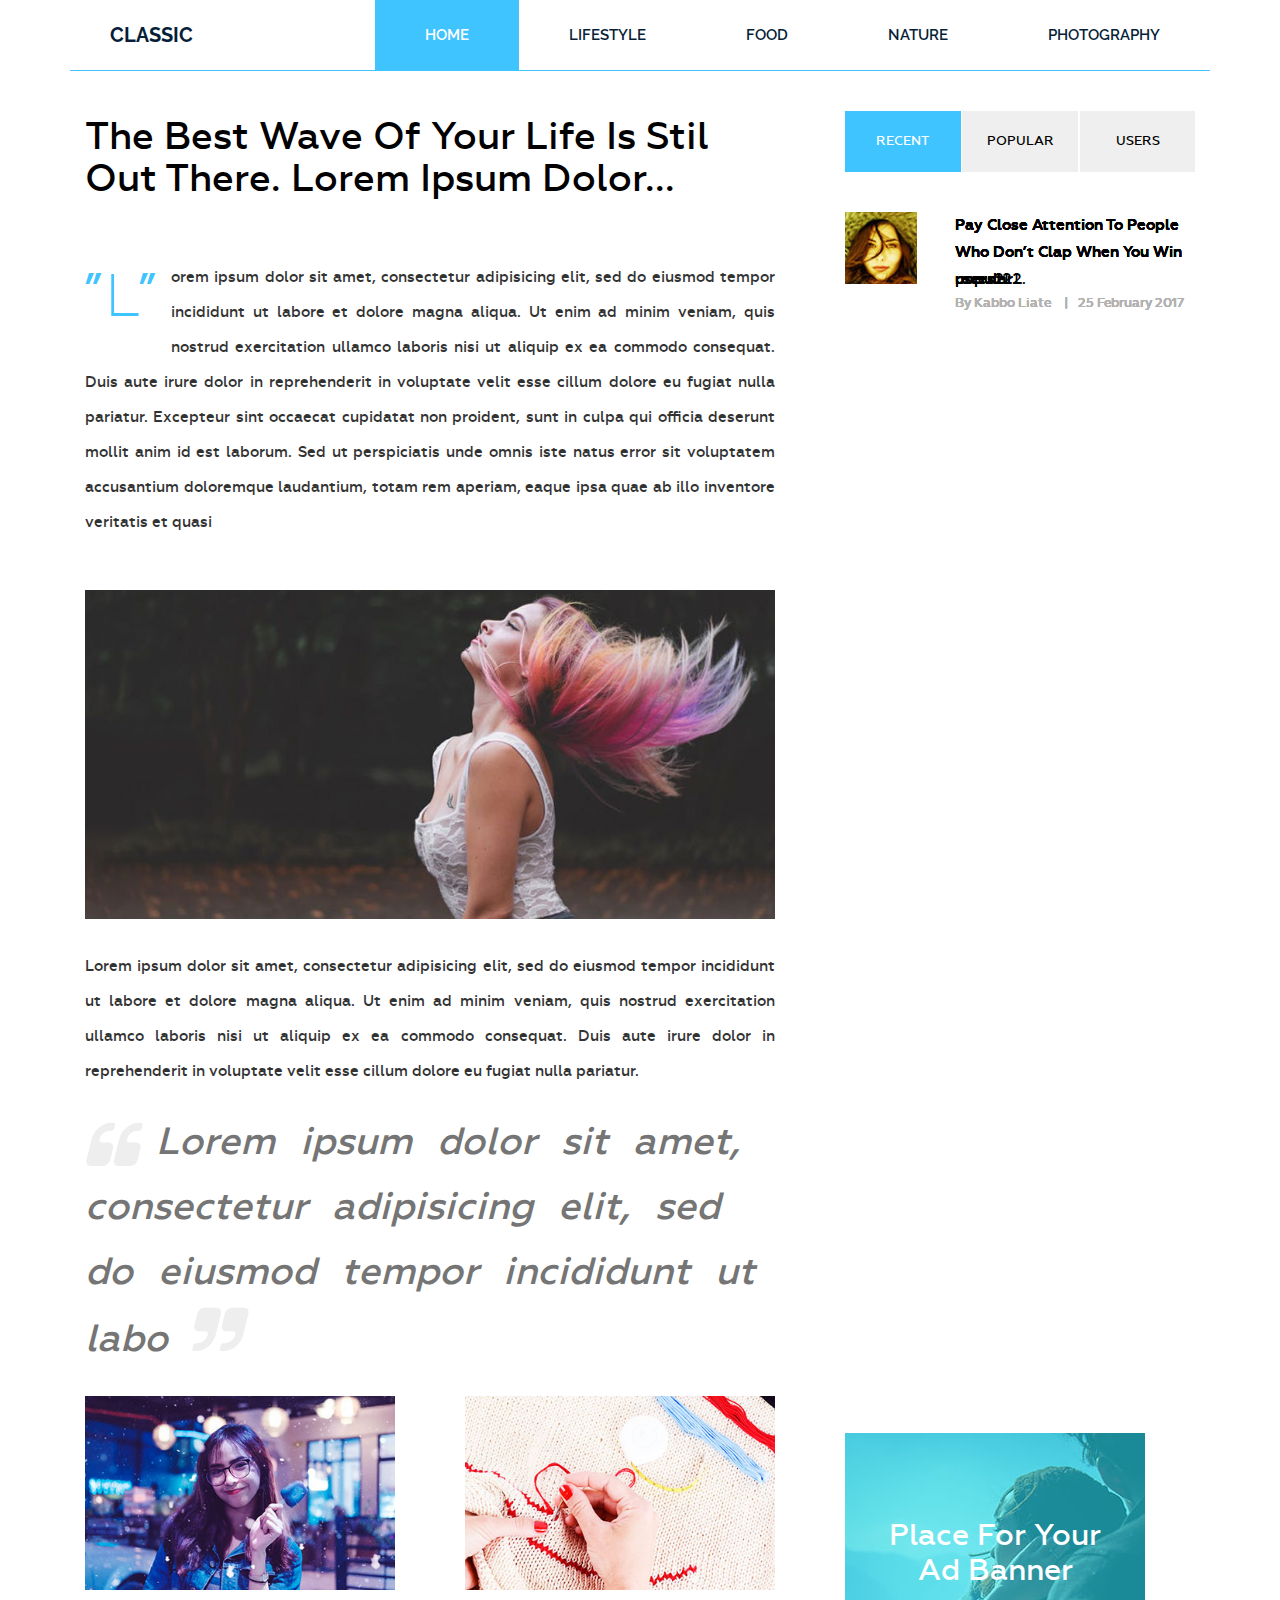
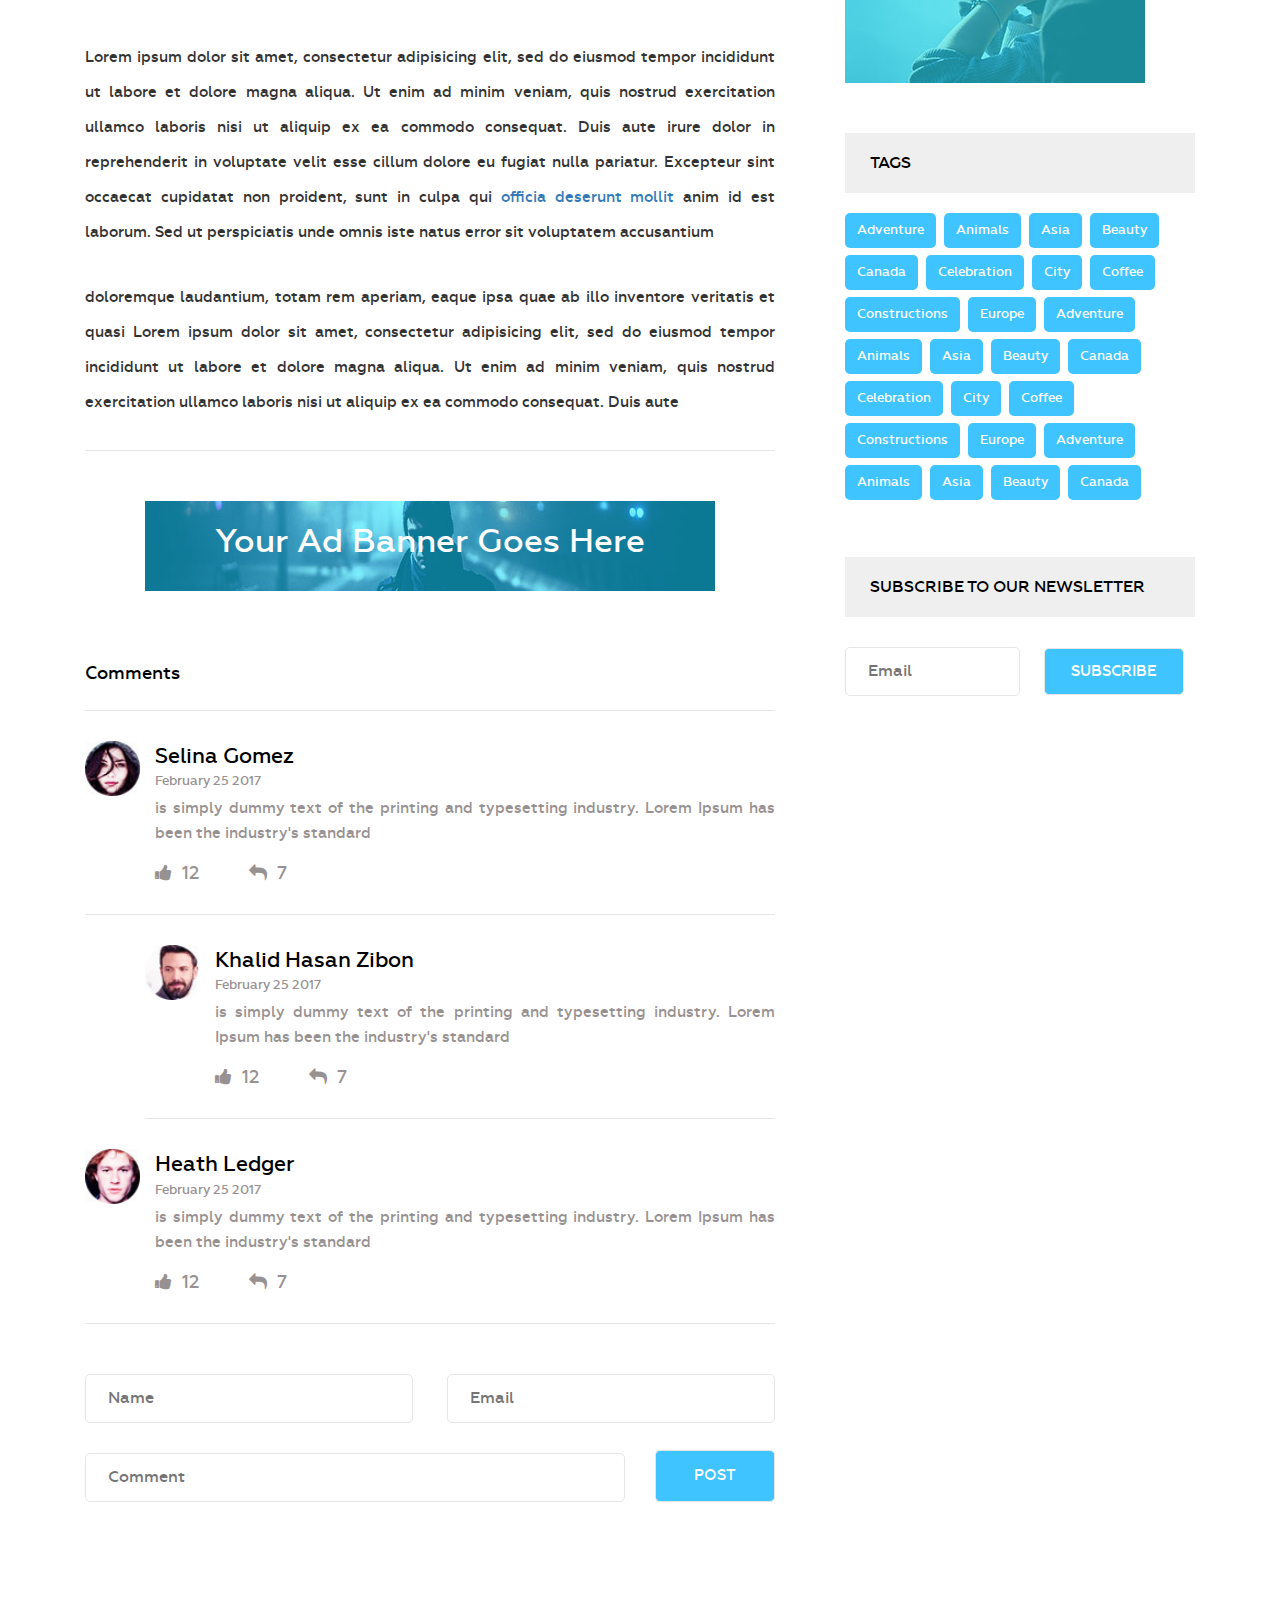
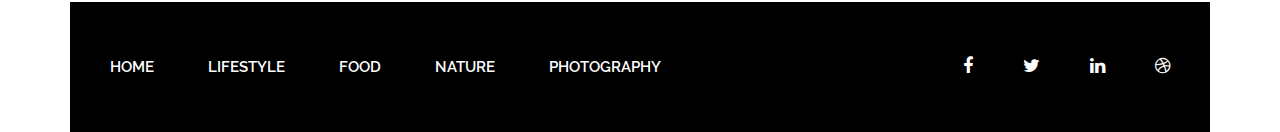
<file: static/single.html>
<!DOCTYPE html>
<html lang="en">

<head>
    <meta charset="UTF-8">
    <meta name="viewport" content="width=device-width, initial-scale=1">
    <title>Single page</title>
    <link href="https://fonts.googleapis.com/icon?family=Material+Icons" rel="stylesheet">
    <link href="https://fonts.googleapis.com/css?family=Raleway:300,400,500,600,700,800,900" rel="stylesheet">
    <link href="https://fonts.googleapis.com/css?family=Roboto:400,500,700,900" rel="stylesheet">
    <link rel="stylesheet" href="css/bootstrap.css">
    <link rel="stylesheet" href="css/font-awesome.min.css">
    <link rel="stylesheet" href="css/owl.carousel.min.css">
    <link rel="stylesheet" href="css/owl.theme.default.min.css">
    <link rel="stylesheet" href="style.css">
    <link rel="stylesheet" href="responsive.css">
</head>

<body>
    <div class="wrapper">
        <header class="header">
            <div class="container">
                <div class="row">
                    <div class="col-md-2">
                        <div class="logo">
                            <h2><a href="#">Classic</a></h2>
                        </div>
                    </div>
                    <div class="col-md-10">
                        <div class="menu">
                            <ul>
                                <li class="active"><a href="#">Home</a></li>
                                <li><a href="#">lifestyle</a></li>
                                <li><a href="#">Food</a></li>
                                <li><a href="#">Nature</a></li>
                                <li><a href="#">photography</a></li>
                            </ul>
                        </div>
                    </div>
                </div>
            </div>
        </header>

        <section class="single-blog-area">
            <div class="container">
                <div class="row">
                   <div class="col-md-12">
                    <div class="border-top">
                        <div class="col-md-8">
                        <div class="blog-area">
                            <div class="blog-area-part">
                                <h2>The Best Wave Of Your Life Is Stil Out There. Lorem Ipsum Dolor...</h2>
                                <div class="for-style">
                                    <p><span class="drop_caps">L</span>orem ipsum dolor sit amet, consectetur adipisicing elit, sed do eiusmod tempor incididunt ut labore et dolore magna aliqua. Ut enim ad minim veniam, quis nostrud exercitation ullamco laboris nisi ut aliquip ex ea commodo consequat. Duis aute irure dolor in reprehenderit in voluptate velit esse cillum dolore eu fugiat nulla pariatur. Excepteur sint occaecat cupidatat non proident, sunt in culpa qui officia deserunt mollit anim id est laborum. Sed ut perspiciatis unde omnis iste natus error sit voluptatem accusantium doloremque laudantium, totam rem aperiam, eaque ipsa quae ab illo inventore veritatis et quasi </p>
                                </div>
                                <img src="img/single-bg.jpg" alt="">
                                <p>Lorem ipsum dolor sit amet, consectetur adipisicing elit, sed do eiusmod tempor incididunt ut labore et dolore magna aliqua. Ut enim ad minim veniam, quis nostrud exercitation ullamco laboris nisi ut aliquip ex ea commodo consequat. Duis aute irure dolor in reprehenderit in voluptate velit esse cillum dolore eu fugiat nulla pariatur.</p>
                                <h3><i class="fa fa-quote-left" aria-hidden="true"></i>Lorem ipsum dolor sit amet, consectetur adipisicing elit, sed do eiusmod tempor incididunt ut labo<i class="fa fa-quote-right" aria-hidden="true"></i></h3>
                                <div class="row">
                                    <div class="col-md-6">
                                        <div class="image-one">
                                            <img src="img/blog-image1.jpg" alt="">
                                        </div>
                                    </div>
                                    <div class="col-md-6">
                                        <div class="image-two">
                                            <img src="img/blog-image2.jpg" alt="">
                                        </div>
                                    </div>
                                </div>
                                <p>Lorem ipsum dolor sit amet, consectetur adipisicing elit, sed do eiusmod tempor incididunt ut labore et dolore magna aliqua. Ut enim ad minim veniam, quis nostrud exercitation ullamco laboris nisi ut aliquip ex ea commodo consequat. Duis aute irure dolor in reprehenderit in voluptate velit esse cillum dolore eu fugiat nulla pariatur. Excepteur sint occaecat cupidatat non proident, sunt in culpa qui <a href="#">officia deserunt mollit</a> anim id est laborum. Sed ut perspiciatis unde omnis iste natus error sit voluptatem accusantium </p>
                                <p>doloremque laudantium, totam rem aperiam, eaque ipsa quae ab illo inventore veritatis et quasi Lorem ipsum dolor sit amet, consectetur adipisicing elit, sed do eiusmod tempor incididunt ut labore et dolore magna aliqua. Ut enim ad minim veniam, quis nostrud exercitation ullamco laboris nisi ut aliquip ex ea commodo consequat. Duis aute</p>
                            </div>
                            <div class="ads-area">
                                <img src="img/ads.jpg" alt="">
                                <p>Your Ad Banner Goes Here</p>
                            </div>
                            <div class="commententries">
                                <h3>Comments</h3>

                                <ul class="commentlist">
                                    <li>
                                        <article class="comment">
                                            <header class="comment-author">
                                                <img src="img/author-1.jpg" alt="">
                                            </header>
                                            <section class="comment-details">
                                                <div class="author-name">
                                                    <h5><a href="#">Selina Gomez</a></h5>
                                                    <p>February 25 2017</p>
                                                </div>
                                                <div class="comment-body">
                                                    <p>is simply dummy text of the printing and typesetting industry. Lorem Ipsum has been the industry's standard </p>
                                                </div>
                                                <div class="reply">
                                                    <p><span><a href="#"><i class="fa fa-thumbs-up" aria-hidden="true"></i></a>12</span><span><a href="#"><i class="fa fa-reply" aria-hidden="true"></i></a>7</span></p>
                                                </div>
                                            </section>
                                        </article>

                                        <ul class="children">
                                            <li>
                                                <article class="comment">
                                                    <header class="comment-author">
                                                        <img src="img/author-2.jpg" alt="">
                                                    </header>
                                                    <section class="comment-details">
                                                        <div class="author-name">
                                                            <h5><a href="#">Khalid Hasan Zibon</a></h5>
                                                            <p>February 25 2017</p>
                                                        </div>
                                                        <div class="comment-body">
                                                            <p>is simply dummy text of the printing and typesetting industry. Lorem Ipsum has been the industry's standard </p>
                                                        </div>
                                                        <div class="reply">
                                                            <p><span><a href="#"><i class="fa fa-thumbs-up" aria-hidden="true"></i></a>12</span><span><a href="#"><i class="fa fa-reply" aria-hidden="true"></i></a>7</span></p>
                                                        </div>
                                                    </section>
                                                </article>
                                            </li>
                                        </ul>

                                    </li>
                                    <li>
                                        <article class="comment">
                                            <header class="comment-author">
                                                <img src="img/author-3.jpg" alt="">
                                            </header>
                                            <section class="comment-details">
                                                <div class="author-name">
                                                    <h5><a href="#">Heath Ledger</a></h5>
                                                    <p>February 25 2017</p>
                                                </div>
                                                <div class="comment-body">
                                                    <p>is simply dummy text of the printing and typesetting industry. Lorem Ipsum has been the industry's standard </p>
                                                </div>
                                                <div class="reply">
                                                    <p><span><a href="#"><i class="fa fa-thumbs-up" aria-hidden="true"></i></a>12</span><span><a href="#"><i class="fa fa-reply" aria-hidden="true"></i></a>7</span></p>
                                                </div>
                                            </section>
                                        </article>
                                    </li>
                                </ul>

                            </div>
                            <form action="#" method="get">
                                <div class="name">
                                    <input type="text" name="" id="" placeholder="Name" class="name">
                                </div>
                                <div class="email">
                                    <input type="email" name="" id="" placeholder="Email" class="email">
                                </div>
                                <div class="comment">
                                    <input type="text" name="" id="" placeholder="Comment" class="comment">
                                </div>
                                <div class="post">
                                    <input type="submit" value="Post">
                                </div>
                            </form>
                        </div>
                    </div>
                    <div class="col-md-4">
                        <div class="button-group filters-button-group">
                            <button data-filter=".recent" class="button is-checked">Recent</button>
                            <button data-filter=".popular" class="button">popular</button>
                            <button data-filter=".users" class="button">Users</button>
                        </div>

                        <div class="grid" style="position: relative; height: 1221.93px;">
                            <div class="portfolio-item recent" style="position: absolute; left: 0px; top: 0px;">
                                <img src="img/portfolio1.jpg" alt="">
                                <div class="portfolio-text">
                                    <h5><a href="#">Pay Close Attention To People Who Don’t Clap When You Win recent1.</a></h5>
                                    <p>By Kabbo Liate <span>|</span>25 February 2017</p>
                                </div>
                            </div>
                            <div class="portfolio-item recent" style="position: absolute; left: 0px; top: 0px;">
                                <img src="img/portfolio2.jpg" alt="">
                                <div class="portfolio-text">
                                    <h5><a href="#">Pay Close Attention To People Who Don’t Clap When You Win recent2.</a></h5>
                                    <p>By Kabbo Liate <span>|</span>25 February 2017</p>
                                </div>
                            </div>
                            <div class="portfolio-item popular" style="position: absolute; left: 0px; top: 0px;">
                                <img src="img/portfolio3.jpg" alt="">
                                <div class="portfolio-text">
                                    <h5><a href="#">Pay Close Attention To People Who Don’t Clap When You Win popular1.</a></h5>
                                    <p>By Kabbo Liate <span>|</span>25 February 2017</p>
                                </div>
                            </div>
                            <div class="portfolio-item popular" style="position: absolute; left: 0px; top: 0px;">
                                <img src="img/portfolio4.jpg" alt="">
                                <div class="portfolio-text">
                                    <h5><a href="#">Pay Close Attention To People Who Don’t Clap When You Win popular2.</a></h5>
                                    <p>By Kabbo Liate <span>|</span>25 February 2017</p>
                                </div>
                            </div>
                            <div class="portfolio-item users" style="position: absolute; left: 0px; top: 0px;">
                                <img src="img/portfolio5.jpg" alt="">
                                <div class="portfolio-text">
                                    <h5><a href="#">Pay Close Attention To People Who Don’t Clap When You Win users1.</a></h5>
                                    <p>By Kabbo Liate <span>|</span>25 February 2017</p>
                                </div>
                            </div>
                            <div class="portfolio-item users" style="position: absolute; left: 0px; top: 0px;">
                                <img src="img/portfolio1.jpg" alt="">
                                <div class="portfolio-text">
                                    <h5><a href="#">Pay Close Attention To People Who Don’t Clap When You Win users2.</a></h5>
                                    <p>By Kabbo Liate <span>|</span>25 February 2017</p>
                                </div>
                            </div>
                        </div>
                        <div class="sidebar-ads">
                            <img src="img/sidebar-ads.jpg" alt="">
                            <p>Place For Your <br> Ad Banner</p>
                        </div>
                        <div class="tags">
                            <h2 class="sidebar-title">Tags</h2>
                            <p><a href="#">Adventure</a></p>
                            <p><a href="#">Animals</a></p>
                            <p><a href="#">Asia</a></p>
                            <p><a href="#">Beauty</a></p>
                            <p><a href="#">Canada</a></p>
                            <p><a href="#">Celebration</a></p>
                            <p><a href="#">City</a></p>
                            <p><a href="#">Coffee</a></p>
                            <p><a href="#">Constructions</a></p>
                            <p><a href="#">Europe</a></p>
                            <p><a href="#">Adventure</a></p>
                            <p><a href="#">Animals</a></p>
                            <p><a href="#">Asia</a></p>
                            <p><a href="#">Beauty</a></p>
                            <p><a href="#">Canada</a></p>
                            <p><a href="#">Celebration</a></p>
                            <p><a href="#">City</a></p>
                            <p><a href="#">Coffee</a></p>
                            <p><a href="#">Constructions</a></p>
                            <p><a href="#">Europe</a></p>
                            <p><a href="#">Adventure</a></p>
                            <p><a href="#">Animals</a></p>
                            <p><a href="#">Asia</a></p>
                            <p><a href="#">Beauty</a></p>
                            <p><a href="#">Canada</a></p>
                        </div>
                        <div class="newsletter">
                            <h2 class="sidebar-title">Subscribe To oUR nEWSLETTER</h2>
                            <form action="#" method="post">
                                <input type="email" name="" id="" placeholder="Email">
                                <input type="submit" value="Subscribe">
                            </form>
                        </div>
                    </div>
                    </div>
                    </div>
                </div>
            </div>
        </section>

        <footer class="footer">
            <div class="container">
                <div class="row">
                    <div class="col-md-12">
                        <div class="footer-bg">
                            <div class="row">
                                <div class="col-md-9">
                                    <div class="footer-menu">
                                        <ul>
                                            <li class="active"><a href="#">Home</a></li>
                                            <li><a href="#">lifestyle</a></li>
                                            <li><a href="#">Food</a></li>
                                            <li><a href="#">Nature</a></li>
                                            <li><a href="#">photography</a></li>
                                        </ul>
                                    </div>
                                </div>
                                <div class="col-md-3">
                                    <div class="footer-icon">
                                        <p><a href="#"><i class="fa fa-facebook" aria-hidden="true"></i></a><a href="#"><i class="fa fa-twitter" aria-hidden="true"></i></a><a href="#"><i class="fa fa-linkedin" aria-hidden="true"></i></a><a href="#"><i class="fa fa-dribbble" aria-hidden="true"></i></a></p>
                                    </div>
                                </div>
                            </div> .
                        </div>
                    </div>
                </div>
            </div>
        </footer>
    </div>
    <script src="js/jquery-3.1.1.min.js"></script>
    <script src="js/bootstrap.min.js"></script>
    <script src="js/owl.carousel.min.js"></script>
    <script src="js/isotope.pkgd.js"></script>
    <script src="js/active.js"></script>
</body>

</html>
</file>
<file: static/style.css>
@font-face {
    font-family: Geometria;
    src: url(geometria_font/Geometria.ttf);
    font-weight: 300;
}

@font-face {
    font-family: Geometria;
    src: url(geometria_font/Geometria-Bold.ttf);
    font-weight: 700;
}

@font-face {
    font-family: Geometria;
    src: url(geometria_font/Geometria-ExtraBold.ttf);
    font-weight: 800;
}

@font-face {
    font-family: Geometria;
    src: url(geometria_font/geometria-light.ttf);
    font-weight: 400;
}

@font-face {
    font-family: Geometria;
    src: url(geometria_font/geometria-medium.ttf);
    font-weight: 500;
}

.wrapper header.header .logo {}

.wrapper header.header .logo h2 {
    margin: 0 0 0 40px;
    padding: 0;
}

.wrapper header.header .logo h2 a {
    color: #061e37;
    font-family: "Raleway", sans-serif;
    font-size: 20px;
    font-weight: 700;
    text-decoration: none;
    line-height: 70px;
    padding: 22px 0;
    text-transform: uppercase;
}

.wrapper header.header .menu {
    margin: 0
}

.wrapper header.header .menu ul {
    float: right;
    margin: 0;
    padding: 0;
    margin-right: 4px;
}

.wrapper header.header .menu ul li {
    display: inline-block;
    list-style: outside none none;
    margin: 0 -4px 0 0;
}

.wrapper header.header .menu ul li a {
    color: rgb(6, 30, 55);
    font-family: "Raleway", sans-serif;
    font-size: 15px;
    font-weight: 600;
    line-height: 70px;
    padding: 26px 50px;
    text-decoration: none;
    text-transform: uppercase;
}

.wrapper header.header .menu ul li.active a {
    background: #40c4ff;
    color: #fff;
}

.wrapper header.header .menu ul li a:hover {
    background: #40c4ff;
    color: #fff;
}

.wrapper section.bg-text-area .bg-text {
    background-image: url(img/bg-iamges.jpg);
    background-size: 100% 100%;
    padding: 205px 280px;
}

.wrapper section.bg-text-area .container {}

.wrapper section.bg-text-area .bg-text h3 {
    color: #fff;
    font-family: Geometria;
    font-size: 50px;
    font-weight: 700;
    text-align: center;
    text-transform: uppercase;
    margin: 0;
}

.wrapper section.bg-text-area .bg-text p {
    color: #fff;
    font-family: Geometria;
    font-size: 15px;
    font-weight: 500;
    line-height: 33px;
    margin: 32px 0 0;
    text-align: center;
}

section.blog-post-area {
    margin-top: 50px;
}

section.blog-post-area .big-image {
    float: left;
    width: 50%;
    padding-right: 35px;
}

section.blog-post-area .big-text {
    float: right;
    width: 50%;
    padding-right: 20px;
}

section.blog-post-area img {
    width: 100%;
}

section.blog-post-area .big-text h3 {
    margin: 10px 0 0;
}

section.blog-post-area .big-text h3 a {
    font-family: Geometria;
    font-weight: 700;
    font-size: 40px;
    color: #061e37;
    text-decoration: none;
}

section.blog-post-area .big-text p {
    color: #061e37;
    font-family: Geometria;
    font-size: 15px;
    font-weight: 400;
    line-height: 24px;
    padding-top: 18px;
    text-align: justify;
    text-decoration: none;
}

section.blog-post-area .big-text h4 {
    margin-top: 25px;
    padding-top: 30px;
    position: relative;
}

section.blog-post-area .big-text h4::before {
    background: #e6e6e6 none repeat scroll 0 0;
    content: "";
    height: 1px;
    position: absolute;
    top: 0;
    width: 100%;
}

section.blog-post-area .single-post {
    padding-right: 20px;
    margin: 100px 0px 0px;
}

section.blog-post-area h4 span {
    font-family: Geometria;
    font-weight: 400;
    font-size: 15px;
    color: #061e37;
    text-decoration: none;
}

section.blog-post-area .big-text h4 span.author {
    float: right
}

section.blog-post-area h4 span.author-name {
    font-weight: 500;
}

.blog-post-area .single-post h3 a {
    font-family: Geometria;
    font-size: 28px;
    font-weight: 700;
    text-decoration: none;
    color: #061e37;
}

.blog-post-area .single-post p {
    color: #061e37;
    font-family: Geometria;
    font-size: 15px;
    font-weight: 400;
    line-height: 27px;
    padding-top: 14px;
    position: relative;
    text-align: justify;
}

.blog-post-area .single-post h4 {
    margin-bottom: 12px;
    padding-top: 10px;
    position: relative;
}

.blog-post-area .single-post h4::before {
    background: #e6e6e6 none repeat scroll 0 0;
    content: "";
    height: 1px;
    position: absolute;
    top: 0;
    width: 100%;
}

.blog-post-area .single-post p::before {
    background: #e6e6e6 none repeat scroll 0 0;
    content: "";
    height: 1px;
    position: absolute;
    top: 0;
    width: 100%;
}

.blog-post-area .single-post h3 {
    margin: 25px 0 15px;
}

.blog-post-area .pegination {
    margin-top: 60px;
    margin-bottom: 60px;
}

.blog-post-area .pegination .nav-links {
    margin: 0;
    padding: 0;
    text-align: center;
}

.blog-post-area .pegination .nav-links .page-numbers {
    border: 1px solid #448aff;
    border-radius: 50%;
    color: #448aff;
    display: inline-block;
    font-family: "Roboto", sans-serif;
    font-size: 15px;
    font-weight: 400;
    height: 45px;
    line-height: 45px;
    list-style: outside none none;
    margin-right: 5px;
    text-align: center;
    width: 45px;
}

.blog-post-area .blog-post-area-style {
    margin: 0 20px 0 40px;
}

.blog-post-area .pegination .nav-links .page-numbers.current {
    background: #448aff;
    color: #fff;
}

.blog-post-area .pegination .nav-links .page-numbers:hover {
    background: #448aff;
    color: #fff;
}

.blog-post-area .pegination .nav-links a {
    text-decoration: none;
}

.wrapper footer.footer {
    height: 130px;
}

.wrapper footer .footer-bg {
    background: #000 none repeat scroll 0 0;
    height: 130px;
    overflow: hidden;
}

.wrapper footer.footer .footer-menu {
    margin: 0
}

.wrapper footer.footer .footer-menu ul {
    line-height: 130px;
    margin: 0;
    padding: 0;
}

.wrapper footer.footer .footer-menu ul li {
    display: inline;
    list-style: outside none none;
    margin: 0;
    padding: 30px 0px;
}

.wrapper footer.footer .footer-menu ul li a {
    color: #fff;
    font-family: "Raleway", sans-serif;
    font-size: 15px;
    font-weight: 600;
    line-height: 70px;
    margin-left: 40px;
    padding: 26px 10px 26px 0;
    text-decoration: none;
    text-transform: uppercase;
}

.wrapper footer.footer .footer-icon p {
    float: right;
    line-height: 130px;
}

.wrapper footer.footer .footer-icon p i {
    color: #fff;
    font-size: 18px;
    margin-right: 30px;
    padding: 10px;
}


/*css for single blog page*/

.single-blog-area {
    margin-bottom: 100px;
}

.single-blog-area .border-top {
    border-top: 1px solid #40c4ff;
}

.single-blog-area h2 {
    color: #010101;
    font-family: Geometria;
    font-size: 38px;
    font-weight: 500;
    margin-bottom: 60px;
    margin-top: 45px;
}

.single-blog-area p {
    font-family: Geometria;
    font-size: 15px;
    font-weight: 500;
    line-height: 35px;
    position: relative;
    text-align: justify;
}

.single-blog-area .blog-area-part p {
    margin-top: 30px;
}

.single-blog-area .for-style {
    margin-bottom: 50px;
}

.single-blog-area .for-style p span {
    color: #40c4ff;
    float: left;
    font-family: Geometria;
    font-size: 60px;
    font-weight: 400;
    margin: 18px 30px 20px 20px;
    position: relative;
}

.single-blog-area .for-style p span.drop_caps::before {
    color: #40c4ff;
    content: "”";
    font-size: 40px;
    left: -20px;
    position: absolute;
    top: -7px;
    font-weight: 500;
}

.single-blog-area .for-style p span::after {
    color: #40c4ff;
    content: "”";
    font-size: 40px;
    right: -15px;
    position: absolute;
    top: -7px;
    font-weight: 500;
}

.single-blog-area h3 {
    color: #757575;
    font-family: Geometria;
    font-size: 38px;
    font-style: italic;
    font-weight: 500;
    line-height: 65px;
    margin-bottom: 25px;
    word-spacing: 15px;
}

.single-blog-area h3 i.fa-quote-left {
    float: left;
    font-size: 55px;
    font-style: italic;
    margin-right: 20px;
    margin-top: 10px;
    color: #eeeeee;
}

.single-blog-area h3 i.fa-quote-right {
    display: inline-block;
    font-size: 55px;
    font-style: italic;
    margin-left: 20px;
    color: #eeeeee;
}

.single-blog-area .image-one {
    padding-right: 20px;
    width: 100%;
    margin-bottom: 20px;
}

.single-blog-area .image-two {
    width: 100%;
    padding-left: 20px;
    margin-bottom: 20px;
}

.single-blog-area img {
    width: 100%
}

.single-blog-area .blog-area {
    margin-right: 40px;
}

.single-blog-area .ads-area {
    border-top: 1px solid #e6e6e6;
    margin-top: 30px;
    padding: 50px 0;
    position: relative;
}

.single-blog-area .ads-area img {
    width: 100%;
    height: 90px;
    padding: 0 60px;
}

.single-blog-area .ads-area p {
    color: #fff;
    font-family: Geometria;
    font-size: 33px;
    font-weight: 500;
    line-height: 150px;
    position: absolute;
    text-align: center;
    top: 15px;
    width: 100%;
}


/*comment part start*/

.single-blog-area .commententries h3 {
    color: #000;
    font-family: Geometria;
    font-size: 18px;
    font-style: normal;
    font-weight: 500;
    margin: 0;
    padding-bottom: 5px;
    position: relative;
}

.single-blog-area .commententries h3::before {
    background: #e6e6e6 none repeat scroll 0 0;
    content: "";
    height: 1px;
    position: absolute;
    width: 100%;
    bottom: 0;
}

.single-blog-area .commententries ul {
    margin: 0;
    padding: 0;
}

.single-blog-area .commententries ul ul {
    margin-left: 60px;
}

.single-blog-area .commententries ul li article.comment {
    padding-bottom: 13px;
    padding-top: 30px;
    position: relative;
}

.single-blog-area .commententries ul li article.comment:before {
    background: #e6e6e6 none repeat scroll 0 0;
    content: "";
    height: 1px;
    position: absolute;
    width: 100%;
    bottom: 0;
}


}
.single-blog-area .commententries .author-name h5 a {
    font-family: Geometria;
    font-size: 21px;
    font-weight: 500;
    text-decoration: none;
    color: #000;
}
.single-blog-area .commententries .author-name h5 a {
    color: #000;
    font-family: Geometria;
    font-size: 21px;
    font-weight: 500;
    line-height: 10px;
    color: #000;
    text-decoration: none;
}
.single-blog-area .commententries .author-name p {
    color: #000;
    font-family: Geometria;
    font-size: 13px;
    font-weight: 500;
    line-height: 10px;
    color: #989191
}
.single-blog-area .commententries .comment-body p {
    font-family: Geometria;
    font-size: 15px;
    font-weight: 500;
    line-height: 25px;
    color: #989191
}
.single-blog-area .commententries .reply p span {
    color: #989191;
    font-family: Geometria;
    font-size: 18px;
    font-weight: 500;
    margin-right: 50px;
}
.single-blog-area .commententries .reply p span i {
    color: #989191;
    margin-right: 10px;
}
.single-blog-area .commententries ul {
    overflow: hidden;
}
.single-blog-area .commententries ul li {
    list-style: none
}
.commententries .comment-author {
    border-radius: 50%;
    float: left;
    height: 55px;
    width: 55px;
}
.commententries .comment-details {
    margin-left: 70px;
}
.single-blog-area form input {
    border: 1px solid #e6e6e6;
    margin: 0;
    padding: 12px 22px;
    border-radius: 5px;
    width: 100%
}
.single-blog-area form input[placeholder] {
    color: #000;
    font-family: Geometria;
    font-size: 16px;
    font-weight: 500;
}
.single-blog-area form .name {
    float: left;
    margin-bottom: 15px;
    width: 50%;
}
.single-blog-area form .email {
    width: 50%;
    float: right;
}
.single-blog-area form .name input {
    width: 95%;
}
.single-blog-area form .name .name {
    margin-right: 20px;
}
.single-blog-area form .email input {
    width: 95%;
}
.single-blog-area form .comment {
    margin-right: 150px;
}
.single-blog-area form .post {
    bottom: 0;
    position: absolute;
    right: 0;
}
.single-blog-area form .post input[type="submit"] {
    background: #40c4ff none repeat scroll 0 0;
    bottom: 0;
    color: #fff;
    font-family: Geometria;
    font-size: 15px;
    font-weight: 500;
    padding: 14px 38px;
    right: -150px;
    text-transform: uppercase;
    width: auto;
}
.single-blog-area form {
    margin: 50px 0 0;
    position: relative;
}

/*comment part end*/
.grid .portfolio-item {
    margin-bottom: 30px;
}
.grid .portfolio-item img {
    float: left;
    height: 72px;
    width: 72px;
}
.single-blog-area .grid .portfolio-item .portfolio-text {
    margin-left: 110px;
}
.single-blog-area .grid .portfolio-item .portfolio-text h5 {
    margin: 0
}
.single-blog-area .grid .portfolio-item .portfolio-text h5 a {
    color: #000;
    font-family: Geometria;
    font-size: 15px;
    font-weight: 500;
    line-height: 27px;
    text-decoration: none;
}
.single-blog-area .grid .portfolio-item .portfolio-text p {
    font-family: Geometria;
    font-size: 13px;
    font-weight: 500;
    line-height: 20px;
    color: #b2b2b2;
}
.single-blog-area .grid .portfolio-item .portfolio-text p span {
    margin: 0 10px;
}
.single-blog-area .button-group button {
    border: medium none;
    border-radius: 0;
    color: #000;
    display: inline-block;
    font-family: Geometria;
    font-size: 13px;
    font-weight: 500;
    margin-right: -2px;
    padding: 21px;
    text-transform: uppercase;
    width: 33%;
}
.single-blog-area .button-group {
    margin: 40px 0;
}
.single-blog-area .button-group button.is-checked {
    background: #40c4ff;
    color: #fff;
}
.single-blog-area .button-group button:hover {
    background: #40c4ff;
    color: #fff;
}
.single-blog-area .sidebar-ads {
    width: 300px;
    position: relative;
}
.single-blog-area .sidebar-ads p {
    color: #fff;
    font-family: Geometria;
    font-size: 30px;
    font-weight: 500;
    position: absolute;
    text-align: center;
    top: 85px;
    width: 100%;
}
.single-blog-area h2.sidebar-title {
    background: #efefef none repeat scroll 0 0;
    color: #000;
    font-family: Geometria;
    font-size: 16px;
    font-weight: 500;
    margin-bottom: 20px;
    margin-top: 50px;
    padding: 21px 25px;
    text-transform: uppercase;
}
.single-blog-area .tags p {
    background: #40c4ff none repeat scroll 0 0;
    border-radius: 5px;
    display: inline-block;
    font-family: Geometria;
    font-size: 13px;
    font-weight: 500;
    margin-right: 4px;
    padding: 0 12px;
    margin-bottom: 7px;
}
.single-blog-area .tags p a {
    color: #fff;
    display: inline-block;
    text-decoration: none;
}
.single-blog-area .newsletter form {
    margin: 30px 0 0;
}
.single-blog-area .newsletter input[type="email"] {
    width: 50%;
    margin-right: 20px;
}
.single-blog-area .newsletter input[type="submit"] {
    width: 40%;
    background: #40c4ff;
    color: #fff;
    text-transform: uppercase;
    font-family: Geometria;
    font-size: 15px;
    font-weight: 500;
}
</file>
<file: static/responsive.css>
@media (min-width: 1440px) and (max-width: 1745px) {}
    
    @media (min-width: 1200px) and (max-width: 1439px) {}
    
    @media (min-width: 992px) and (max-width: 1199px) {}
    
    @media (min-width: 768px) and (max-width: 991px) {}
    
    @media (min-width: 550px) and (max-width: 767px) {}
    
    @media only screen and (max-width: 549px) {}
    
    @media only screen and (max-width: 365px) {}
</file>
